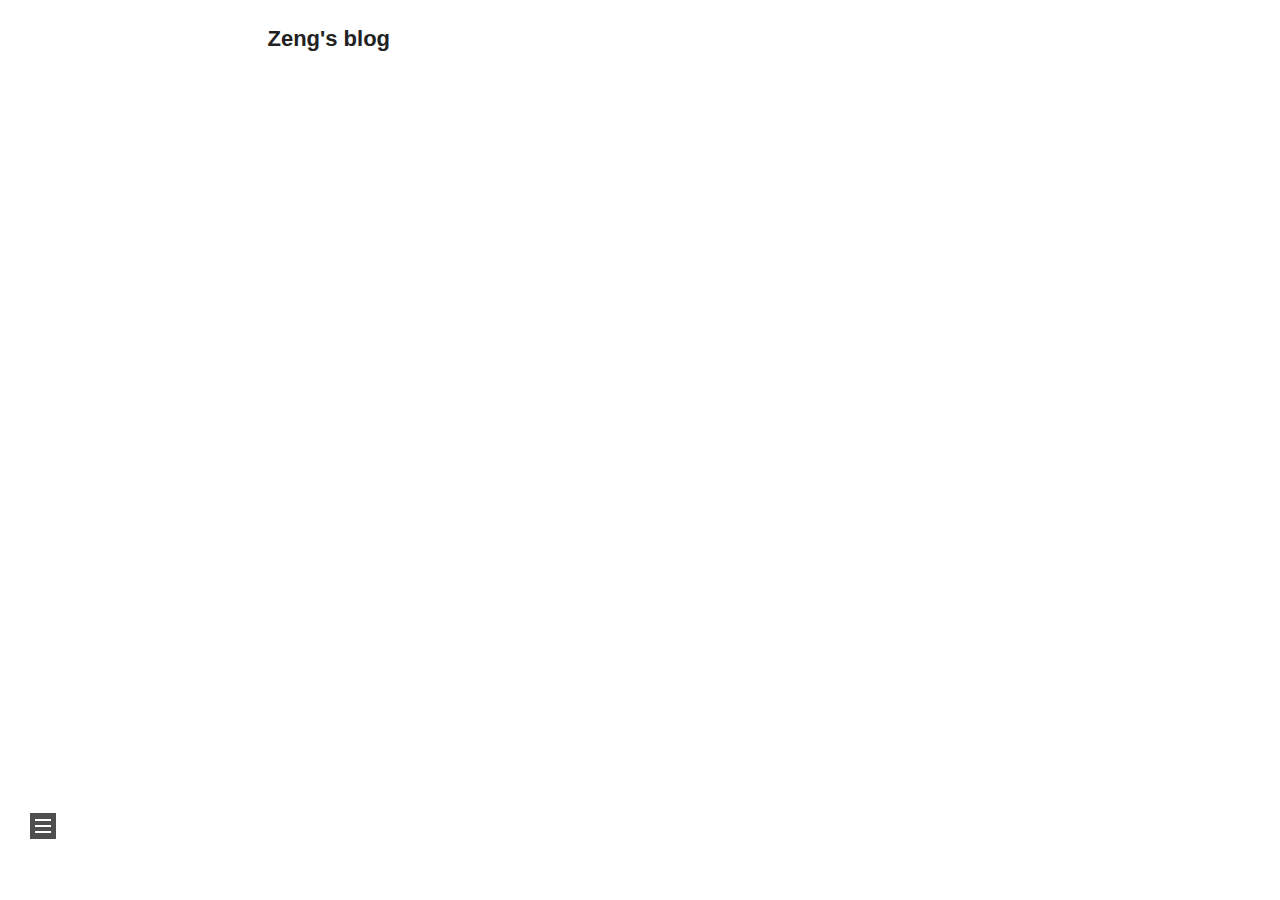
<file: archives/2025/index.html>
<!DOCTYPE html>
<html lang="en">
<head>
  <meta charset="UTF-8">
<meta name="viewport" content="width=device-width, initial-scale=1, maximum-scale=2">
<meta name="theme-color" content="#222">
<meta name="generator" content="Hexo 8.1.1">
  <link rel="apple-touch-icon" sizes="180x180" href="/images/apple-touch-icon-next.png">
  <link rel="icon" type="image/png" sizes="32x32" href="/images/favicon-32x32-next.png">
  <link rel="icon" type="image/png" sizes="16x16" href="/images/favicon-16x16-next.png">
  <link rel="mask-icon" href="/images/logo.svg" color="#222">

<link rel="stylesheet" href="/css/main.css">


<link rel="stylesheet" href="/lib/font-awesome/css/all.min.css">

<script id="hexo-configurations">
    var NexT = window.NexT || {};
    var CONFIG = {"hostname":"dphjup.github.io","root":"/","scheme":"Muse","version":"7.8.0","exturl":false,"sidebar":{"position":"left","display":"post","padding":18,"offset":12,"onmobile":false},"copycode":{"enable":false,"show_result":false,"style":null},"back2top":{"enable":true,"sidebar":false,"scrollpercent":false},"bookmark":{"enable":false,"color":"#222","save":"auto"},"fancybox":false,"mediumzoom":false,"lazyload":false,"pangu":false,"comments":{"style":"tabs","active":null,"storage":true,"lazyload":false,"nav":null},"algolia":{"hits":{"per_page":10},"labels":{"input_placeholder":"Search for Posts","hits_empty":"We didn't find any results for the search: ${query}","hits_stats":"${hits} results found in ${time} ms"}},"localsearch":{"enable":false,"trigger":"auto","top_n_per_article":1,"unescape":false,"preload":false},"motion":{"enable":true,"async":false,"transition":{"post_block":"fadeIn","post_header":"slideDownIn","post_body":"slideDownIn","coll_header":"slideLeftIn","sidebar":"slideUpIn"}}};
  </script>

  <meta name="description" content="A somehow desperate math&#x2F;statistics &amp; economics student trying to learn coding and languages">
<meta property="og:type" content="website">
<meta property="og:title" content="Zeng&#39;s blog">
<meta property="og:url" content="https://dphjup.github.io/archives/2025/index.html">
<meta property="og:site_name" content="Zeng&#39;s blog">
<meta property="og:description" content="A somehow desperate math&#x2F;statistics &amp; economics student trying to learn coding and languages">
<meta property="og:locale" content="en_US">
<meta property="article:author" content="A.Zeng">
<meta name="twitter:card" content="summary">

<link rel="canonical" href="https://dphjup.github.io/archives/2025/">


<script id="page-configurations">
  // https://hexo.io/docs/variables.html
  CONFIG.page = {
    sidebar: "",
    isHome : false,
    isPost : false,
    lang   : 'en'
  };
</script>

  <title>Archive | Zeng's blog</title>
  






  <noscript>
  <style>
  .use-motion .brand,
  .use-motion .menu-item,
  .sidebar-inner,
  .use-motion .post-block,
  .use-motion .pagination,
  .use-motion .comments,
  .use-motion .post-header,
  .use-motion .post-body,
  .use-motion .collection-header { opacity: initial; }

  .use-motion .site-title,
  .use-motion .site-subtitle {
    opacity: initial;
    top: initial;
  }

  .use-motion .logo-line-before i { left: initial; }
  .use-motion .logo-line-after i { right: initial; }
  </style>
</noscript>

</head>

<body itemscope itemtype="http://schema.org/WebPage">
  <div class="container use-motion">
    <div class="headband"></div>

    <header class="header" itemscope itemtype="http://schema.org/WPHeader">
      <div class="header-inner"><div class="site-brand-container">
  <div class="site-nav-toggle">
    <div class="toggle" aria-label="Toggle navigation bar">
      <span class="toggle-line toggle-line-first"></span>
      <span class="toggle-line toggle-line-middle"></span>
      <span class="toggle-line toggle-line-last"></span>
    </div>
  </div>

  <div class="site-meta">

    <a href="/" class="brand" rel="start">
      <span class="logo-line-before"><i></i></span>
      <h1 class="site-title">Zeng's blog</h1>
      <span class="logo-line-after"><i></i></span>
    </a>
  </div>

  <div class="site-nav-right">
    <div class="toggle popup-trigger">
    </div>
  </div>
</div>




<nav class="site-nav">
  <ul id="menu" class="main-menu menu">
        <li class="menu-item menu-item-home">

    <a href="/" rel="section"><i class="fa fa-home fa-fw"></i>Home</a>

  </li>
        <li class="menu-item menu-item-archives">

    <a href="/archives/" rel="section"><i class="fa fa-archive fa-fw"></i>Archives</a>

  </li>
  </ul>
</nav>




</div>
    </header>

    
  <div class="back-to-top">
    <i class="fa fa-arrow-up"></i>
    <span>0%</span>
  </div>


    <main class="main">
      <div class="main-inner">
        <div class="content-wrap">
          

          <div class="content archive">
            

  
  
  
  <div class="post-block">
    <div class="posts-collapse">
      <div class="collection-title">
        <span class="collection-header">Um..! 1 post. Keep on posting.</span>
      </div>

      
    <div class="collection-year">
      <span class="collection-header">2025</span>
    </div>

  <article itemscope itemtype="http://schema.org/Article">
    <header class="post-header">

      <div class="post-meta">
        <time itemprop="dateCreated"
              datetime="2025-11-15T14:15:27+08:00"
              content="2025-11-15">
          11-15
        </time>
      </div>

      <div class="post-title">
          <a class="post-title-link" href="/2025/11/15/2025-11-15-quick-welcome-to-my-blog/" itemprop="url">
            <span itemprop="name">Quick Note: Welcome to my blog</span>
          </a>
      </div>

    </header>
  </article>


    </div>
  </div>
  
  
  

  



          </div>
          

<script>
  window.addEventListener('tabs:register', () => {
    let { activeClass } = CONFIG.comments;
    if (CONFIG.comments.storage) {
      activeClass = localStorage.getItem('comments_active') || activeClass;
    }
    if (activeClass) {
      let activeTab = document.querySelector(`a[href="#comment-${activeClass}"]`);
      if (activeTab) {
        activeTab.click();
      }
    }
  });
  if (CONFIG.comments.storage) {
    window.addEventListener('tabs:click', event => {
      if (!event.target.matches('.tabs-comment .tab-content .tab-pane')) return;
      let commentClass = event.target.classList[1];
      localStorage.setItem('comments_active', commentClass);
    });
  }
</script>

        </div>
          
  
  <div class="toggle sidebar-toggle">
    <span class="toggle-line toggle-line-first"></span>
    <span class="toggle-line toggle-line-middle"></span>
    <span class="toggle-line toggle-line-last"></span>
  </div>

  <aside class="sidebar">
    <div class="sidebar-inner">

      <ul class="sidebar-nav motion-element">
        <li class="sidebar-nav-toc">
          Table of Contents
        </li>
        <li class="sidebar-nav-overview">
          Overview
        </li>
      </ul>

      <!--noindex-->
      <div class="post-toc-wrap sidebar-panel">
      </div>
      <!--/noindex-->

      <div class="site-overview-wrap sidebar-panel">
        <div class="site-author motion-element" itemprop="author" itemscope itemtype="http://schema.org/Person">
  <p class="site-author-name" itemprop="name">A.Zeng</p>
  <div class="site-description" itemprop="description">A somehow desperate math/statistics & economics student trying to learn coding and languages</div>
</div>
<div class="site-state-wrap motion-element">
  <nav class="site-state">
      <div class="site-state-item site-state-posts">
          <a href="/archives/">
        
          <span class="site-state-item-count">1</span>
          <span class="site-state-item-name">posts</span>
        </a>
      </div>
      <div class="site-state-item site-state-categories">
            <a href="/categories/">
        <span class="site-state-item-count">1</span>
        <span class="site-state-item-name">categories</span></a>
      </div>
      <div class="site-state-item site-state-tags">
            <a href="/tags/">
        <span class="site-state-item-count">1</span>
        <span class="site-state-item-name">tags</span></a>
      </div>
  </nav>
</div>



      </div>

    </div>
  </aside>
  <div id="sidebar-dimmer"></div>


      </div>
    </main>

    <footer class="footer">
      <div class="footer-inner">
        

        

<div class="copyright">
  
  &copy; 
  <span itemprop="copyrightYear">2025</span>
  <span class="with-love">
    <i class="fa fa-heart"></i>
  </span>
  <span class="author" itemprop="copyrightHolder">A.Zeng</span>
</div>
  <div class="powered-by">Powered by <a href="https://hexo.io/" class="theme-link" rel="noopener" target="_blank">Hexo</a> & <a href="https://muse.theme-next.org/" class="theme-link" rel="noopener" target="_blank">NexT.Muse</a>
  </div>

        








      </div>
    </footer>
  </div>

  
  <script src="/lib/anime.min.js"></script>
  <script src="/lib/velocity/velocity.min.js"></script>
  <script src="/lib/velocity/velocity.ui.min.js"></script>

<script src="/js/utils.js"></script>

<script src="/js/motion.js"></script>


<script src="/js/schemes/muse.js"></script>


<script src="/js/next-boot.js"></script>




  















  

  


</body>
</html>
</file>
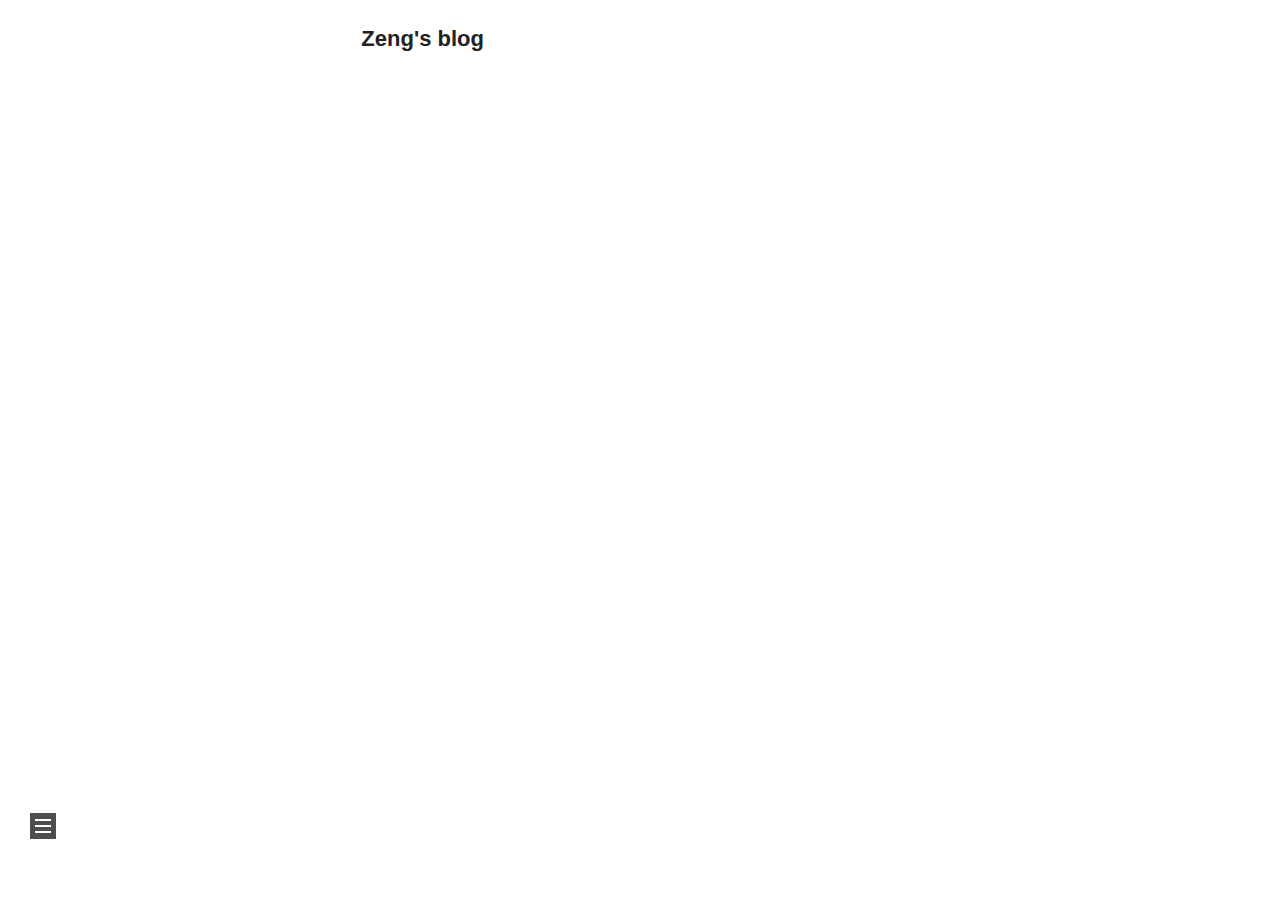
<file: categories/Quick-Notes/index.html>
<!DOCTYPE html>
<html lang="en">
<head>
  <meta charset="UTF-8">
<meta name="viewport" content="width=device-width, initial-scale=1, maximum-scale=2">
<meta name="theme-color" content="#222">
<meta name="generator" content="Hexo 8.1.1">
  <link rel="apple-touch-icon" sizes="180x180" href="/images/apple-touch-icon-next.png">
  <link rel="icon" type="image/png" sizes="32x32" href="/images/favicon-32x32-next.png">
  <link rel="icon" type="image/png" sizes="16x16" href="/images/favicon-16x16-next.png">
  <link rel="mask-icon" href="/images/logo.svg" color="#222">

<link rel="stylesheet" href="/css/main.css">


<link rel="stylesheet" href="/lib/font-awesome/css/all.min.css">

<script id="hexo-configurations">
    var NexT = window.NexT || {};
    var CONFIG = {"hostname":"dphjup.github.io","root":"/","scheme":"Pisces","version":"7.8.0","exturl":false,"sidebar":{"position":"left","display":"post","padding":18,"offset":12,"onmobile":false},"copycode":{"enable":false,"show_result":false,"style":null},"back2top":{"enable":true,"sidebar":false,"scrollpercent":false},"bookmark":{"enable":false,"color":"#222","save":"auto"},"fancybox":false,"mediumzoom":false,"lazyload":false,"pangu":false,"comments":{"style":"tabs","active":null,"storage":true,"lazyload":false,"nav":null},"algolia":{"hits":{"per_page":10},"labels":{"input_placeholder":"Search for Posts","hits_empty":"We didn't find any results for the search: ${query}","hits_stats":"${hits} results found in ${time} ms"}},"localsearch":{"enable":false,"trigger":"auto","top_n_per_article":1,"unescape":false,"preload":false},"motion":{"enable":true,"async":false,"transition":{"post_block":"fadeIn","post_header":"slideDownIn","post_body":"slideDownIn","coll_header":"slideLeftIn","sidebar":"slideUpIn"}}};
  </script>

  <meta name="description" content="A somehow desperate math&#x2F;statistics &amp; economics student trying to learn coding and languages">
<meta property="og:type" content="website">
<meta property="og:title" content="Zeng&#39;s blog">
<meta property="og:url" content="https://dphjup.github.io/categories/Quick-Notes/index.html">
<meta property="og:site_name" content="Zeng&#39;s blog">
<meta property="og:description" content="A somehow desperate math&#x2F;statistics &amp; economics student trying to learn coding and languages">
<meta property="og:locale" content="en_US">
<meta property="article:author" content="A.Zeng">
<meta name="twitter:card" content="summary">

<link rel="canonical" href="https://dphjup.github.io/categories/Quick-Notes/">


<script id="page-configurations">
  // https://hexo.io/docs/variables.html
  CONFIG.page = {
    sidebar: "",
    isHome : false,
    isPost : false,
    lang   : 'en'
  };
</script>

  <title>Category: Quick Notes | Zeng's blog</title>
  






  <noscript>
  <style>
  .use-motion .brand,
  .use-motion .menu-item,
  .sidebar-inner,
  .use-motion .post-block,
  .use-motion .pagination,
  .use-motion .comments,
  .use-motion .post-header,
  .use-motion .post-body,
  .use-motion .collection-header { opacity: initial; }

  .use-motion .site-title,
  .use-motion .site-subtitle {
    opacity: initial;
    top: initial;
  }

  .use-motion .logo-line-before i { left: initial; }
  .use-motion .logo-line-after i { right: initial; }
  </style>
</noscript>

</head>

<body itemscope itemtype="http://schema.org/WebPage">
  <div class="container use-motion">
    <div class="headband"></div>

    <header class="header" itemscope itemtype="http://schema.org/WPHeader">
      <div class="header-inner"><div class="site-brand-container">
  <div class="site-nav-toggle">
    <div class="toggle" aria-label="Toggle navigation bar">
      <span class="toggle-line toggle-line-first"></span>
      <span class="toggle-line toggle-line-middle"></span>
      <span class="toggle-line toggle-line-last"></span>
    </div>
  </div>

  <div class="site-meta">

    <a href="/" class="brand" rel="start">
      <span class="logo-line-before"><i></i></span>
      <h1 class="site-title">Zeng's blog</h1>
      <span class="logo-line-after"><i></i></span>
    </a>
  </div>

  <div class="site-nav-right">
    <div class="toggle popup-trigger">
    </div>
  </div>
</div>




<nav class="site-nav">
  <ul id="menu" class="main-menu menu">
        <li class="menu-item menu-item-home">

    <a href="/" rel="section"><i class="fa fa-home fa-fw"></i>Home</a>

  </li>
        <li class="menu-item menu-item-tags">

    <a href="/tags/" rel="section"><i class="fa fa-tags fa-fw"></i>Tags</a>

  </li>
        <li class="menu-item menu-item-categories">

    <a href="/categories/" rel="section"><i class="fa fa-th fa-fw"></i>Categories</a>

  </li>
        <li class="menu-item menu-item-archives">

    <a href="/archives/" rel="section"><i class="fa fa-archive fa-fw"></i>Archives</a>

  </li>
  </ul>
</nav>




</div>
    </header>

    
  <div class="back-to-top">
    <i class="fa fa-arrow-up"></i>
    <span>0%</span>
  </div>


    <main class="main">
      <div class="main-inner">
        <div class="content-wrap">
          

          <div class="content category">
            

  
  
  
  <div class="post-block">
    <div class="posts-collapse">
      <div class="collection-title">
        <h2 class="collection-header">Quick Notes
          <small>Category</small>
        </h2>
      </div>

      
    <div class="collection-year">
      <span class="collection-header">2025</span>
    </div>

  <article itemscope itemtype="http://schema.org/Article">
    <header class="post-header">

      <div class="post-meta">
        <time itemprop="dateCreated"
              datetime="2025-11-15T14:15:27+08:00"
              content="2025-11-15">
          11-15
        </time>
      </div>

      <div class="post-title">
          <a class="post-title-link" href="/2025/11/15/2025-11-15-quick-welcome-to-my-blog/" itemprop="url">
            <span itemprop="name">Quick Note: Welcome to my blog</span>
          </a>
      </div>

    </header>
  </article>

    </div>
  </div>
  
  
  

  



          </div>
          

<script>
  window.addEventListener('tabs:register', () => {
    let { activeClass } = CONFIG.comments;
    if (CONFIG.comments.storage) {
      activeClass = localStorage.getItem('comments_active') || activeClass;
    }
    if (activeClass) {
      let activeTab = document.querySelector(`a[href="#comment-${activeClass}"]`);
      if (activeTab) {
        activeTab.click();
      }
    }
  });
  if (CONFIG.comments.storage) {
    window.addEventListener('tabs:click', event => {
      if (!event.target.matches('.tabs-comment .tab-content .tab-pane')) return;
      let commentClass = event.target.classList[1];
      localStorage.setItem('comments_active', commentClass);
    });
  }
</script>

        </div>
          
  
  <div class="toggle sidebar-toggle">
    <span class="toggle-line toggle-line-first"></span>
    <span class="toggle-line toggle-line-middle"></span>
    <span class="toggle-line toggle-line-last"></span>
  </div>

  <aside class="sidebar">
    <div class="sidebar-inner">

      <ul class="sidebar-nav motion-element">
        <li class="sidebar-nav-toc">
          Table of Contents
        </li>
        <li class="sidebar-nav-overview">
          Overview
        </li>
      </ul>

      <!--noindex-->
      <div class="post-toc-wrap sidebar-panel">
      </div>
      <!--/noindex-->

      <div class="site-overview-wrap sidebar-panel">
        <div class="site-author motion-element" itemprop="author" itemscope itemtype="http://schema.org/Person">
  <p class="site-author-name" itemprop="name">A.Zeng</p>
  <div class="site-description" itemprop="description">A somehow desperate math/statistics & economics student trying to learn coding and languages</div>
</div>
<div class="site-state-wrap motion-element">
  <nav class="site-state">
      <div class="site-state-item site-state-posts">
          <a href="/archives/">
        
          <span class="site-state-item-count">1</span>
          <span class="site-state-item-name">posts</span>
        </a>
      </div>
      <div class="site-state-item site-state-categories">
            <a href="/categories/">
          
        <span class="site-state-item-count">1</span>
        <span class="site-state-item-name">categories</span></a>
      </div>
      <div class="site-state-item site-state-tags">
            <a href="/tags/">
          
        <span class="site-state-item-count">1</span>
        <span class="site-state-item-name">tags</span></a>
      </div>
  </nav>
</div>



      </div>

    </div>
  </aside>
  <div id="sidebar-dimmer"></div>


      </div>
    </main>

    <footer class="footer">
      <div class="footer-inner">
        

        

<div class="copyright">
  
  &copy; 
  <span itemprop="copyrightYear">2025</span>
  <span class="with-love">
    <i class="fa fa-heart"></i>
  </span>
  <span class="author" itemprop="copyrightHolder">A.Zeng</span>
</div>
  <div class="powered-by">Powered by <a href="https://hexo.io/" class="theme-link" rel="noopener" target="_blank">Hexo</a> & <a href="https://pisces.theme-next.org/" class="theme-link" rel="noopener" target="_blank">NexT.Pisces</a>
  </div>

        








      </div>
    </footer>
  </div>

  
  <script src="/lib/anime.min.js"></script>
  <script src="/lib/velocity/velocity.min.js"></script>
  <script src="/lib/velocity/velocity.ui.min.js"></script>

<script src="/js/utils.js"></script>

<script src="/js/motion.js"></script>


<script src="/js/schemes/pisces.js"></script>


<script src="/js/next-boot.js"></script>




  















  

  


</body>
</html>
</file>
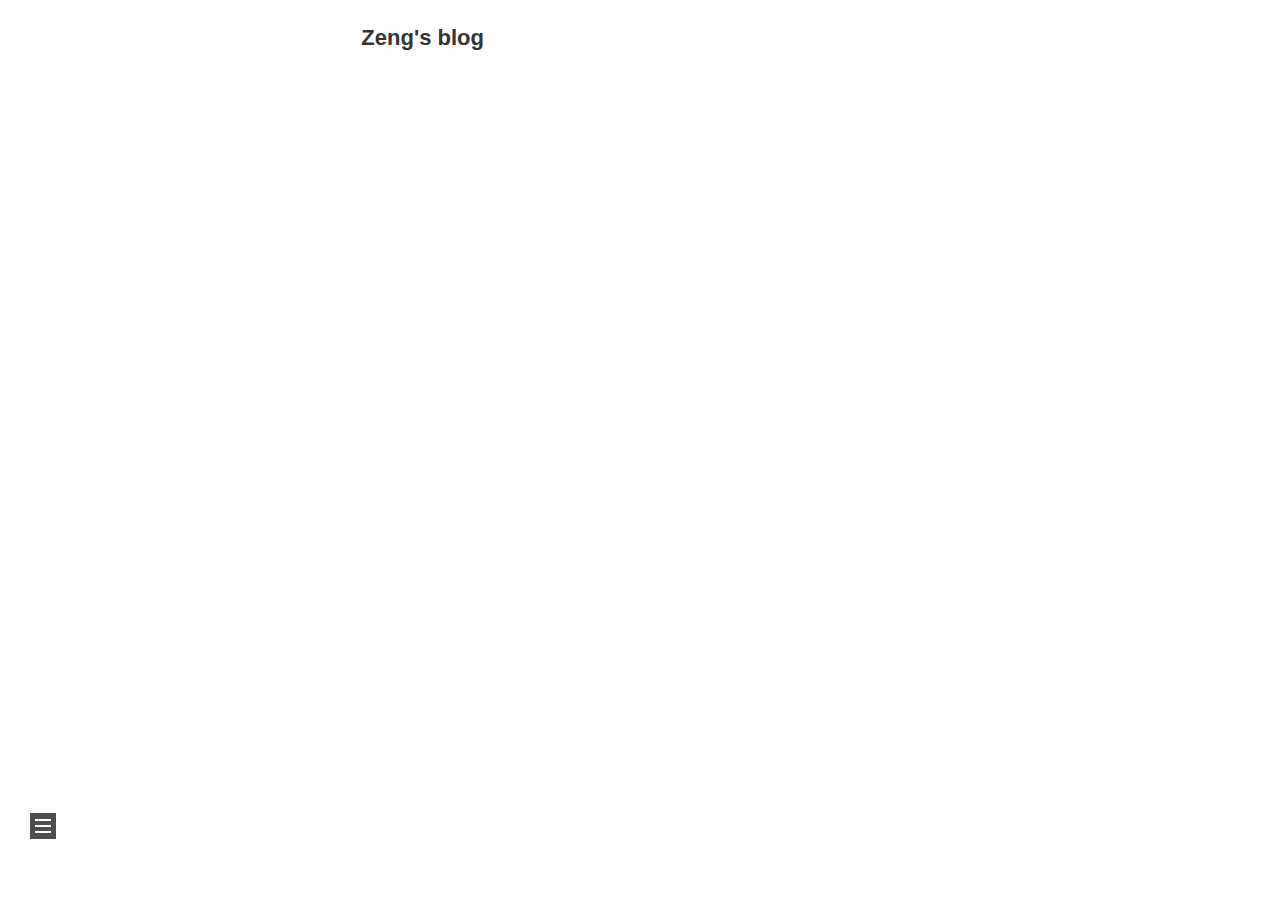
<file: tags/quick-note/index.html>
<!DOCTYPE html>
<html lang="en">
<head>
  <meta charset="UTF-8">
<meta name="viewport" content="width=device-width, initial-scale=1, maximum-scale=2">
<meta name="theme-color" content="#222">
<meta name="generator" content="Hexo 8.1.1">
  <link rel="apple-touch-icon" sizes="180x180" href="/images/apple-touch-icon-next.png">
  <link rel="icon" type="image/png" sizes="32x32" href="/images/favicon-32x32-next.png">
  <link rel="icon" type="image/png" sizes="16x16" href="/images/favicon-16x16-next.png">
  <link rel="mask-icon" href="/images/logo.svg" color="#222">

<link rel="stylesheet" href="/css/main.css">


<link rel="stylesheet" href="/lib/font-awesome/css/all.min.css">

<script id="hexo-configurations">
    var NexT = window.NexT || {};
    var CONFIG = {"hostname":"dphjup.github.io","root":"/","scheme":"Mist","version":"7.8.0","exturl":false,"sidebar":{"position":"left","display":"post","padding":18,"offset":12,"onmobile":false},"copycode":{"enable":false,"show_result":false,"style":null},"back2top":{"enable":true,"sidebar":false,"scrollpercent":false},"bookmark":{"enable":false,"color":"#222","save":"auto"},"fancybox":false,"mediumzoom":false,"lazyload":false,"pangu":false,"comments":{"style":"tabs","active":null,"storage":true,"lazyload":false,"nav":null},"algolia":{"hits":{"per_page":10},"labels":{"input_placeholder":"Search for Posts","hits_empty":"We didn't find any results for the search: ${query}","hits_stats":"${hits} results found in ${time} ms"}},"localsearch":{"enable":false,"trigger":"auto","top_n_per_article":1,"unescape":false,"preload":false},"motion":{"enable":true,"async":false,"transition":{"post_block":"fadeIn","post_header":"slideDownIn","post_body":"slideDownIn","coll_header":"slideLeftIn","sidebar":"slideUpIn"}}};
  </script>

  <meta name="description" content="A somehow desperate math&#x2F;statistics &amp; economics student trying to learn coding and languages">
<meta property="og:type" content="website">
<meta property="og:title" content="Zeng&#39;s blog">
<meta property="og:url" content="https://dphjup.github.io/tags/quick-note/index.html">
<meta property="og:site_name" content="Zeng&#39;s blog">
<meta property="og:description" content="A somehow desperate math&#x2F;statistics &amp; economics student trying to learn coding and languages">
<meta property="og:locale" content="en_US">
<meta property="article:author" content="A.Zeng">
<meta name="twitter:card" content="summary">

<link rel="canonical" href="https://dphjup.github.io/tags/quick-note/">


<script id="page-configurations">
  // https://hexo.io/docs/variables.html
  CONFIG.page = {
    sidebar: "",
    isHome : false,
    isPost : false,
    lang   : 'en'
  };
</script>

  <title>Tag: quick-note | Zeng's blog</title>
  






  <noscript>
  <style>
  .use-motion .brand,
  .use-motion .menu-item,
  .sidebar-inner,
  .use-motion .post-block,
  .use-motion .pagination,
  .use-motion .comments,
  .use-motion .post-header,
  .use-motion .post-body,
  .use-motion .collection-header { opacity: initial; }

  .use-motion .site-title,
  .use-motion .site-subtitle {
    opacity: initial;
    top: initial;
  }

  .use-motion .logo-line-before i { left: initial; }
  .use-motion .logo-line-after i { right: initial; }
  </style>
</noscript>

</head>

<body itemscope itemtype="http://schema.org/WebPage">
  <div class="container use-motion">
    <div class="headband"></div>

    <header class="header" itemscope itemtype="http://schema.org/WPHeader">
      <div class="header-inner"><div class="site-brand-container">
  <div class="site-nav-toggle">
    <div class="toggle" aria-label="Toggle navigation bar">
      <span class="toggle-line toggle-line-first"></span>
      <span class="toggle-line toggle-line-middle"></span>
      <span class="toggle-line toggle-line-last"></span>
    </div>
  </div>

  <div class="site-meta">

    <a href="/" class="brand" rel="start">
      <span class="logo-line-before"><i></i></span>
      <h1 class="site-title">Zeng's blog</h1>
      <span class="logo-line-after"><i></i></span>
    </a>
  </div>

  <div class="site-nav-right">
    <div class="toggle popup-trigger">
    </div>
  </div>
</div>




<nav class="site-nav">
  <ul id="menu" class="main-menu menu">
        <li class="menu-item menu-item-home">

    <a href="/" rel="section"><i class="fa fa-home fa-fw"></i>Home</a>

  </li>
        <li class="menu-item menu-item-tags">

    <a href="/tags/" rel="section"><i class="fa fa-tags fa-fw"></i>Tags</a>

  </li>
        <li class="menu-item menu-item-categories">

    <a href="/categories/" rel="section"><i class="fa fa-th fa-fw"></i>Categories</a>

  </li>
        <li class="menu-item menu-item-archives">

    <a href="/archives/" rel="section"><i class="fa fa-archive fa-fw"></i>Archives</a>

  </li>
  </ul>
</nav>




</div>
    </header>

    
  <div class="back-to-top">
    <i class="fa fa-arrow-up"></i>
    <span>0%</span>
  </div>


    <main class="main">
      <div class="main-inner">
        <div class="content-wrap">
          

          <div class="content tag">
            

  
  
  
  <div class="post-block">
    <div class="posts-collapse">
      <div class="collection-title">
        <h2 class="collection-header">quick-note
          <small>Tag</small>
        </h2>
      </div>

      
    <div class="collection-year">
      <span class="collection-header">2025</span>
    </div>

  <article itemscope itemtype="http://schema.org/Article">
    <header class="post-header">

      <div class="post-meta">
        <time itemprop="dateCreated"
              datetime="2025-11-15T14:15:27+08:00"
              content="2025-11-15">
          11-15
        </time>
      </div>

      <div class="post-title">
          <a class="post-title-link" href="/2025/11/15/2025-11-15-quick-welcome-to-my-blog/" itemprop="url">
            <span itemprop="name">Quick Note: Welcome to my blog</span>
          </a>
      </div>

    </header>
  </article>

    </div>
  </div>
  
  
  

  



          </div>
          

<script>
  window.addEventListener('tabs:register', () => {
    let { activeClass } = CONFIG.comments;
    if (CONFIG.comments.storage) {
      activeClass = localStorage.getItem('comments_active') || activeClass;
    }
    if (activeClass) {
      let activeTab = document.querySelector(`a[href="#comment-${activeClass}"]`);
      if (activeTab) {
        activeTab.click();
      }
    }
  });
  if (CONFIG.comments.storage) {
    window.addEventListener('tabs:click', event => {
      if (!event.target.matches('.tabs-comment .tab-content .tab-pane')) return;
      let commentClass = event.target.classList[1];
      localStorage.setItem('comments_active', commentClass);
    });
  }
</script>

        </div>
          
  
  <div class="toggle sidebar-toggle">
    <span class="toggle-line toggle-line-first"></span>
    <span class="toggle-line toggle-line-middle"></span>
    <span class="toggle-line toggle-line-last"></span>
  </div>

  <aside class="sidebar">
    <div class="sidebar-inner">

      <ul class="sidebar-nav motion-element">
        <li class="sidebar-nav-toc">
          Table of Contents
        </li>
        <li class="sidebar-nav-overview">
          Overview
        </li>
      </ul>

      <!--noindex-->
      <div class="post-toc-wrap sidebar-panel">
      </div>
      <!--/noindex-->

      <div class="site-overview-wrap sidebar-panel">
        <div class="site-author motion-element" itemprop="author" itemscope itemtype="http://schema.org/Person">
  <p class="site-author-name" itemprop="name">A.Zeng</p>
  <div class="site-description" itemprop="description">A somehow desperate math/statistics & economics student trying to learn coding and languages</div>
</div>
<div class="site-state-wrap motion-element">
  <nav class="site-state">
      <div class="site-state-item site-state-posts">
          <a href="/archives/">
        
          <span class="site-state-item-count">1</span>
          <span class="site-state-item-name">posts</span>
        </a>
      </div>
      <div class="site-state-item site-state-categories">
            <a href="/categories/">
          
        <span class="site-state-item-count">1</span>
        <span class="site-state-item-name">categories</span></a>
      </div>
      <div class="site-state-item site-state-tags">
            <a href="/tags/">
          
        <span class="site-state-item-count">1</span>
        <span class="site-state-item-name">tags</span></a>
      </div>
  </nav>
</div>



      </div>

    </div>
  </aside>
  <div id="sidebar-dimmer"></div>


      </div>
    </main>

    <footer class="footer">
      <div class="footer-inner">
        

        

<div class="copyright">
  
  &copy; 
  <span itemprop="copyrightYear">2025</span>
  <span class="with-love">
    <i class="fa fa-heart"></i>
  </span>
  <span class="author" itemprop="copyrightHolder">A.Zeng</span>
</div>
  <div class="powered-by">Powered by <a href="https://hexo.io/" class="theme-link" rel="noopener" target="_blank">Hexo</a> & <a href="https://mist.theme-next.org/" class="theme-link" rel="noopener" target="_blank">NexT.Mist</a>
  </div>

        








      </div>
    </footer>
  </div>

  
  <script src="/lib/anime.min.js"></script>
  <script src="/lib/velocity/velocity.min.js"></script>
  <script src="/lib/velocity/velocity.ui.min.js"></script>

<script src="/js/utils.js"></script>

<script src="/js/motion.js"></script>


<script src="/js/schemes/muse.js"></script>


<script src="/js/next-boot.js"></script>




  















  

  


</body>
</html>
</file>
<file: css/main.css>
:root {
  --body-bg-color: #fff;
  --content-bg-color: #f5f5f5;
  --card-bg-color: #f5f5f5;
  --text-color: #555;
  --blockquote-color: #666;
  --link-color: #555;
  --link-hover-color: #222;
  --brand-color: #222;
  --brand-hover-color: #222;
  --table-row-odd-bg-color: #f9f9f9;
  --table-row-hover-bg-color: #f5f5f5;
  --menu-item-bg-color: #ddd;
  --theme-color: #222;
  --btn-default-bg: transparent;
  --btn-default-color: var(--link-color);
  --btn-default-border-color: var(--link-color);
  --btn-default-hover-bg: transparent;
  --btn-default-hover-color: var(--link-hover-color);
  --btn-default-hover-border-color: var(--link-hover-color);
  --highlight-background: #f3f3f3;
  --highlight-foreground: #444;
  --highlight-gutter-background: #e1e1e1;
  --highlight-gutter-foreground: #555;
  color-scheme: light;
}
html {
  line-height: 1.15; /* 1 */
  -webkit-text-size-adjust: 100%; /* 2 */
}
body {
  margin: 0;
}
main {
  display: block;
}
h1 {
  font-size: 2em;
  margin: 0.67em 0;
}
hr {
  box-sizing: content-box; /* 1 */
  height: 0; /* 1 */
  overflow: visible; /* 2 */
}
pre {
  font-family: monospace, monospace; /* 1 */
  font-size: 1em; /* 2 */
}
a {
  background: transparent;
}
abbr[title] {
  border-bottom: none; /* 1 */
  text-decoration: underline; /* 2 */
  text-decoration: underline dotted; /* 2 */
}
b,
strong {
  font-weight: bolder;
}
code,
kbd,
samp {
  font-family: monospace, monospace; /* 1 */
  font-size: 1em; /* 2 */
}
small {
  font-size: 80%;
}
sub,
sup {
  font-size: 75%;
  line-height: 0;
  position: relative;
  vertical-align: baseline;
}
sub {
  bottom: -0.25em;
}
sup {
  top: -0.5em;
}
img {
  border-style: none;
}
button,
input,
optgroup,
select,
textarea {
  font-family: inherit; /* 1 */
  font-size: 100%; /* 1 */
  line-height: 1.15; /* 1 */
  margin: 0; /* 2 */
}
button,
input {
/* 1 */
  overflow: visible;
}
button,
select {
/* 1 */
  text-transform: none;
}
button,
[type='button'],
[type='reset'],
[type='submit'] {
  -webkit-appearance: button;
}
button::-moz-focus-inner,
[type='button']::-moz-focus-inner,
[type='reset']::-moz-focus-inner,
[type='submit']::-moz-focus-inner {
  border-style: none;
  padding: 0;
}
button:-moz-focusring,
[type='button']:-moz-focusring,
[type='reset']:-moz-focusring,
[type='submit']:-moz-focusring {
  outline: 1px dotted ButtonText;
}
fieldset {
  padding: 0.35em 0.75em 0.625em;
}
legend {
  box-sizing: border-box; /* 1 */
  color: inherit; /* 2 */
  display: table; /* 1 */
  max-width: 100%; /* 1 */
  padding: 0; /* 3 */
  white-space: normal; /* 1 */
}
progress {
  vertical-align: baseline;
}
textarea {
  overflow: auto;
}
[type='checkbox'],
[type='radio'] {
  box-sizing: border-box; /* 1 */
  padding: 0; /* 2 */
}
[type='number']::-webkit-inner-spin-button,
[type='number']::-webkit-outer-spin-button {
  height: auto;
}
[type='search'] {
  outline-offset: -2px; /* 2 */
  -webkit-appearance: textfield; /* 1 */
}
[type='search']::-webkit-search-decoration {
  -webkit-appearance: none;
}
::-webkit-file-upload-button {
  font: inherit; /* 2 */
  -webkit-appearance: button; /* 1 */
}
details {
  display: block;
}
summary {
  display: list-item;
}
template {
  display: none;
}
[hidden] {
  display: none;
}
::selection {
  background: #262a30;
  color: #eee;
}
html,
body {
  height: 100%;
}
body {
  background: var(--body-bg-color);
  box-sizing: border-box;
  color: var(--text-color);
  font-family: Lato, 'PingFang SC', 'Microsoft YaHei', sans-serif;
  font-size: 1em;
  line-height: 2;
  min-height: 100%;
  position: relative;
  transition: padding 0.2s ease-in-out;
}
h1,
h2,
h3,
h4,
h5,
h6 {
  font-family: Lato, 'PingFang SC', 'Microsoft YaHei', sans-serif;
  font-weight: bold;
  line-height: 1.5;
  margin: 30px 0 15px;
}
h1 {
  font-size: 1.5em;
}
h2 {
  font-size: 1.375em;
}
h3 {
  font-size: 1.25em;
}
h4 {
  font-size: 1.125em;
}
h5 {
  font-size: 1em;
}
h6 {
  font-size: 0.875em;
}
p {
  margin: 0 0 20px;
}
a {
  border-bottom: 1px solid #ccc;
  color: var(--link-color);
  cursor: pointer;
  outline: 0;
  text-decoration: none;
  overflow-wrap: break-word;
}
a:hover {
  border-bottom-color: var(--link-hover-color);
  color: var(--link-hover-color);
}
iframe,
img,
video,
embed {
  display: block;
  margin-left: auto;
  margin-right: auto;
  max-width: 100%;
}
hr {
  background-image: repeating-linear-gradient(-45deg, #ddd, #ddd 4px, transparent 4px, transparent 8px);
  border: 0;
  height: 3px;
  margin: 40px 0;
}
blockquote {
  border-left: 4px solid #ddd;
  color: var(--blockquote-color);
  margin: 0;
  padding: 0 15px;
}
blockquote cite::before {
  content: '-';
  padding: 0 5px;
}
dt {
  font-weight: bold;
}
dd {
  margin: 0;
  padding: 0;
}
.table-container {
  overflow: auto;
}
table {
  border-collapse: collapse;
  border-spacing: 0;
  font-size: 0.875em;
  margin: 0 0 20px;
  width: 100%;
}
tbody tr:nth-of-type(odd) {
  background: var(--table-row-odd-bg-color);
}
tbody tr:hover {
  background: var(--table-row-hover-bg-color);
}
caption,
th,
td {
  padding: 8px;
}
th,
td {
  border: 1px solid #ddd;
  border-bottom: 3px solid #ddd;
}
th {
  font-weight: 700;
  padding-bottom: 10px;
}
td {
  border-bottom-width: 1px;
}
.btn {
  background: var(--btn-default-bg);
  border: 2px solid var(--btn-default-border-color);
  border-radius: 0;
  color: var(--btn-default-color);
  display: inline-block;
  font-size: 0.875em;
  line-height: 2;
  padding: 0 20px;
  transition: background-color 0.2s ease-in-out;
}
.btn:hover {
  background: var(--btn-default-hover-bg);
  border-color: var(--btn-default-hover-border-color);
  color: var(--btn-default-hover-color);
}
.btn + .btn {
  margin: 0 0 8px 8px;
}
.btn .fa-fw {
  text-align: left;
  width: 1.285714285714286em;
}
.toggle {
  line-height: 0;
}
.toggle .toggle-line {
  background: #fff;
  display: block;
  height: 2px;
  left: 0;
  position: relative;
  top: 0;
  transition: all 0.4s;
  width: 100%;
}
.toggle .toggle-line:first-child {
  margin-top: 1px;
}
.toggle .toggle-line:not(:first-child) {
  margin-top: 4px;
}
.toggle.toggle-arrow :first-child {
  left: 50%;
  top: 2px;
  transform: rotate(45deg);
  width: 50%;
}
.toggle.toggle-arrow :last-child {
  left: 50%;
  top: -2px;
  transform: rotate(-45deg);
  width: 50%;
}
.toggle.toggle-close :nth-child(2) {
  opacity: 0;
}
.toggle.toggle-close :first-child {
  top: 6px;
  transform: rotate(45deg);
}
.toggle.toggle-close :last-child {
  top: -6px;
  transform: rotate(-45deg);
}
pre code.hljs {
  display: block;
  overflow-x: auto;
  padding: 1em
}
code.hljs {
  padding: 3px 5px
}
/*!
  Theme: Default
  Description: Original highlight.js style
  Author: (c) Ivan Sagalaev <maniac@softwaremaniacs.org>
  Maintainer: @highlightjs/core-team
  Website: https://highlightjs.org/
  License: see project LICENSE
  Touched: 2021
*/
/*
This is left on purpose making default.css the single file that can be lifted
as-is from the repository directly without the need for a build step

Typically this "required" baseline CSS is added by `makestuff.js` during build.
*/
pre code.hljs {
  display: block;
  overflow-x: auto;
  padding: 1em
}
code.hljs {
  padding: 3px 5px
}
/* end baseline CSS */
.hljs {
  background: #F3F3F3;
  color: #444
}
/* Base color: saturation 0; */
.hljs-subst {
  /* default */
  
}
/* purposely ignored */
.hljs-formula,
.hljs-attr,
.hljs-property,
.hljs-params {
  
}
.hljs-comment {
  color: #697070
}
.hljs-tag,
.hljs-punctuation {
  color: #444a
}
.hljs-tag .hljs-name,
.hljs-tag .hljs-attr {
  color: #444
}
.hljs-keyword,
.hljs-attribute,
.hljs-selector-tag,
.hljs-meta .hljs-keyword,
.hljs-doctag,
.hljs-name {
  font-weight: bold
}
/* User color: hue: 0 */
.hljs-type,
.hljs-string,
.hljs-number,
.hljs-selector-id,
.hljs-selector-class,
.hljs-quote,
.hljs-template-tag,
.hljs-deletion {
  color: #880000
}
.hljs-title,
.hljs-section {
  color: #880000;
  font-weight: bold
}
.hljs-regexp,
.hljs-symbol,
.hljs-variable,
.hljs-template-variable,
.hljs-link,
.hljs-selector-attr,
.hljs-operator,
.hljs-selector-pseudo {
  color: #ab5656
}
/* Language color: hue: 90; */
.hljs-literal {
  color: #695
}
.hljs-built_in,
.hljs-bullet,
.hljs-code,
.hljs-addition {
  color: #397300
}
/* Meta color: hue: 200 */
.hljs-meta {
  color: #1f7199
}
.hljs-meta .hljs-string {
  color: #38a
}
/* Misc effects */
.hljs-emphasis {
  font-style: italic
}
.hljs-strong {
  font-weight: bold
}
code,
kbd,
figure.highlight,
pre {
  background: var(--highlight-background);
  color: var(--highlight-foreground);
}
figure.highlight,
pre {
  line-height: 1.6;
  margin: 0 auto 20px;
}
figure.highlight figcaption,
pre .caption,
pre figcaption {
  background: var(--highlight-gutter-background);
  color: var(--highlight-foreground);
  display: flow-root;
  font-size: 0.875em;
  line-height: 1.2;
  padding: 0.5em;
}
figure.highlight figcaption a,
pre .caption a,
pre figcaption a {
  color: var(--highlight-foreground);
  float: right;
}
figure.highlight figcaption a:hover,
pre .caption a:hover,
pre figcaption a:hover {
  border-bottom-color: var(--highlight-foreground);
}
pre,
code {
  font-family: consolas, Menlo, monospace, 'PingFang SC', 'Microsoft YaHei';
}
code {
  border-radius: 3px;
  font-size: 0.875em;
  padding: 2px 4px;
  overflow-wrap: break-word;
}
kbd {
  border: 2px solid #ccc;
  border-radius: 0.2em;
  box-shadow: 0.1em 0.1em 0.2em rgba(0,0,0,0.1);
  font-family: inherit;
  padding: 0.1em 0.3em;
  white-space: nowrap;
}
figure.highlight {
  overflow: auto;
  position: relative;
}
figure.highlight pre {
  border: 0;
  margin: 0;
  padding: 10px 0;
}
figure.highlight table {
  border: 0;
  margin: 0;
  width: auto;
}
figure.highlight td {
  border: 0;
  padding: 0;
}
figure.highlight .gutter {
  -moz-user-select: none;
  -ms-user-select: none;
  -webkit-user-select: none;
  user-select: none;
}
figure.highlight .gutter pre {
  background: var(--highlight-gutter-background);
  color: var(--highlight-gutter-foreground);
  padding-left: 10px;
  padding-right: 10px;
  text-align: right;
}
figure.highlight .code pre {
  padding-left: 10px;
  width: 100%;
}
figure.highlight .marked {
  background: rgba(0,0,0,0.3);
}
pre .caption,
pre figcaption {
  margin-bottom: 10px;
}
.gist table {
  width: auto;
}
.gist table td {
  border: 0;
}
pre {
  overflow: auto;
  padding: 10px;
}
pre code {
  background: none;
  padding: 0;
  text-shadow: none;
}
.blockquote-center {
  border-left: 0;
  margin: 40px 0;
  padding: 0;
  position: relative;
  text-align: center;
}
.blockquote-center::before,
.blockquote-center::after {
  left: 0;
  line-height: 1;
  opacity: 0.6;
  position: absolute;
  width: 100%;
}
.blockquote-center::before {
  border-top: 1px solid #ccc;
  text-align: left;
  top: -20px;
  content: '\f10d';
  font-family: 'Font Awesome 6 Free';
  font-weight: 900;
}
.blockquote-center::after {
  border-bottom: 1px solid #ccc;
  bottom: -20px;
  text-align: right;
  content: '\f10e';
  font-family: 'Font Awesome 6 Free';
  font-weight: 900;
}
.blockquote-center p,
.blockquote-center div {
  text-align: center;
}
.group-picture {
  margin-bottom: 20px;
}
.group-picture .group-picture-row {
  display: flex;
  gap: 3px;
  margin-bottom: 3px;
}
.group-picture .group-picture-column {
  flex: 1;
}
.group-picture .group-picture-column img {
  height: 100%;
  margin: 0;
  object-fit: cover;
  width: 100%;
}
.post-body .label {
  color: #555;
  padding: 0 2px;
}
.post-body .label.default {
  background: #f0f0f0;
}
.post-body .label.primary {
  background: #efe6f7;
}
.post-body .label.info {
  background: #e5f2f8;
}
.post-body .label.success {
  background: #e7f4e9;
}
.post-body .label.warning {
  background: #fcf6e1;
}
.post-body .label.danger {
  background: #fae8eb;
}
.post-body .link-grid {
  display: grid;
  grid-gap: 1.5rem;
  gap: 1.5rem;
  grid-template-columns: 1fr 1fr;
  margin-bottom: 20px;
  padding: 1rem;
}
@media (max-width: 767px) {
  .post-body .link-grid {
    grid-template-columns: 1fr;
  }
}
.post-body .link-grid .link-grid-container {
  border: solid #ddd;
  box-shadow: 1rem 1rem 0.5rem rgba(0,0,0,0.5);
  min-height: 5rem;
  min-width: 0;
  padding: 0.5rem;
  position: relative;
  transition: background 0.3s;
}
.post-body .link-grid .link-grid-container:hover {
  animation: next-shake 0.5s;
  background: var(--card-bg-color);
}
.post-body .link-grid .link-grid-container:active {
  box-shadow: 0.5rem 0.5rem 0.25rem rgba(0,0,0,0.5);
  transform: translate(0.2rem, 0.2rem);
}
.post-body .link-grid .link-grid-container .link-grid-image {
  border: 1px solid #ddd;
  border-radius: 50%;
  box-sizing: border-box;
  height: 5rem;
  padding: 3px;
  position: absolute;
  width: 5rem;
}
.post-body .link-grid .link-grid-container p {
  margin: 0 1rem 0 6rem;
}
.post-body .link-grid .link-grid-container p:first-of-type {
  font-size: 1.2em;
}
.post-body .link-grid .link-grid-container p:last-of-type {
  font-size: 0.8em;
  line-height: 1.3rem;
  opacity: 0.7;
}
.post-body .link-grid .link-grid-container a {
  border: 0;
  height: 100%;
  left: 0;
  position: absolute;
  top: 0;
  width: 100%;
}
@keyframes next-shake {
  0% {
    transform: translate(1pt, 1pt) rotate(0deg);
  }
  10% {
    transform: translate(-1pt, -2pt) rotate(-1deg);
  }
  20% {
    transform: translate(-3pt, 0pt) rotate(1deg);
  }
  30% {
    transform: translate(3pt, 2pt) rotate(0deg);
  }
  40% {
    transform: translate(1pt, -1pt) rotate(1deg);
  }
  50% {
    transform: translate(-1pt, 2pt) rotate(-1deg);
  }
  60% {
    transform: translate(-3pt, 1pt) rotate(0deg);
  }
  70% {
    transform: translate(3pt, 1pt) rotate(-1deg);
  }
  80% {
    transform: translate(-1pt, -1pt) rotate(1deg);
  }
  90% {
    transform: translate(1pt, 2pt) rotate(0deg);
  }
  100% {
    transform: translate(1pt, -2pt) rotate(-1deg);
  }
}
.post-body .note {
  border-radius: 3px;
  margin-bottom: 20px;
  padding: 1em;
  position: relative;
  border: 1px solid #eee;
  border-left-width: 5px;
}
.post-body .note summary {
  cursor: pointer;
  outline: 0;
}
.post-body .note summary p {
  display: inline;
}
.post-body .note h2,
.post-body .note h3,
.post-body .note h4,
.post-body .note h5,
.post-body .note h6 {
  border-bottom: initial;
  margin: 0;
  padding-top: 0;
}
.post-body .note :first-child {
  margin-top: 0;
}
.post-body .note :last-child {
  margin-bottom: 0;
}
.post-body .note.default {
  border-left-color: #777;
}
.post-body .note.default h2,
.post-body .note.default h3,
.post-body .note.default h4,
.post-body .note.default h5,
.post-body .note.default h6 {
  color: #777;
}
.post-body .note.primary {
  border-left-color: #6f42c1;
}
.post-body .note.primary h2,
.post-body .note.primary h3,
.post-body .note.primary h4,
.post-body .note.primary h5,
.post-body .note.primary h6 {
  color: #6f42c1;
}
.post-body .note.info {
  border-left-color: #428bca;
}
.post-body .note.info h2,
.post-body .note.info h3,
.post-body .note.info h4,
.post-body .note.info h5,
.post-body .note.info h6 {
  color: #428bca;
}
.post-body .note.success {
  border-left-color: #5cb85c;
}
.post-body .note.success h2,
.post-body .note.success h3,
.post-body .note.success h4,
.post-body .note.success h5,
.post-body .note.success h6 {
  color: #5cb85c;
}
.post-body .note.warning {
  border-left-color: #f0ad4e;
}
.post-body .note.warning h2,
.post-body .note.warning h3,
.post-body .note.warning h4,
.post-body .note.warning h5,
.post-body .note.warning h6 {
  color: #f0ad4e;
}
.post-body .note.danger {
  border-left-color: #d9534f;
}
.post-body .note.danger h2,
.post-body .note.danger h3,
.post-body .note.danger h4,
.post-body .note.danger h5,
.post-body .note.danger h6 {
  color: #d9534f;
}
.post-body .tabs {
  margin-bottom: 20px;
}
.post-body .tabs,
.tabs-comment {
  padding-top: 10px;
}
.post-body .tabs ul.nav-tabs,
.tabs-comment ul.nav-tabs {
  background: var(--body-bg-color);
  display: flex;
  display: flex;
  flex-wrap: wrap;
  justify-content: center;
  margin: 0;
  padding: 0;
  position: -webkit-sticky;
  position: sticky;
  top: 0;
  z-index: 5;
}
@media (max-width: 413px) {
  .post-body .tabs ul.nav-tabs,
  .tabs-comment ul.nav-tabs {
    display: block;
    margin-bottom: 5px;
  }
}
.post-body .tabs ul.nav-tabs li.tab,
.tabs-comment ul.nav-tabs li.tab {
  border-bottom: 1px solid #ddd;
  border-left: 1px solid transparent;
  border-right: 1px solid transparent;
  border-radius: 0 0 0 0;
  border-top: 3px solid transparent;
  flex-grow: 1;
  list-style-type: none;
}
@media (max-width: 413px) {
  .post-body .tabs ul.nav-tabs li.tab,
  .tabs-comment ul.nav-tabs li.tab {
    border-bottom: 1px solid transparent;
    border-left: 3px solid transparent;
    border-right: 1px solid transparent;
    border-top: 1px solid transparent;
  }
}
@media (max-width: 413px) {
  .post-body .tabs ul.nav-tabs li.tab,
  .tabs-comment ul.nav-tabs li.tab {
    border-radius: 0;
  }
}
.post-body .tabs ul.nav-tabs li.tab a,
.tabs-comment ul.nav-tabs li.tab a {
  border-bottom: initial;
  display: block;
  line-height: 1.8;
  padding: 0.25em 0.75em;
  text-align: center;
  transition: all 0.2s ease-out;
}
.post-body .tabs ul.nav-tabs li.tab a i[class^='fa'],
.tabs-comment ul.nav-tabs li.tab a i[class^='fa'] {
  width: 1.285714285714286em;
}
.post-body .tabs ul.nav-tabs li.tab.active,
.tabs-comment ul.nav-tabs li.tab.active {
  border-bottom-color: transparent;
  border-left-color: #ddd;
  border-right-color: #ddd;
  border-top-color: #fc6423;
}
@media (max-width: 413px) {
  .post-body .tabs ul.nav-tabs li.tab.active,
  .tabs-comment ul.nav-tabs li.tab.active {
    border-bottom-color: #ddd;
    border-left-color: #fc6423;
    border-right-color: #ddd;
    border-top-color: #ddd;
  }
}
.post-body .tabs ul.nav-tabs li.tab.active a,
.tabs-comment ul.nav-tabs li.tab.active a {
  cursor: default;
}
.post-body .tabs .tab-content,
.tabs-comment .tab-content {
  border: 1px solid #ddd;
  border-radius: 0 0 0 0;
  border-top-color: transparent;
}
@media (max-width: 413px) {
  .post-body .tabs .tab-content,
  .tabs-comment .tab-content {
    border-radius: 0;
    border-top-color: #ddd;
  }
}
.post-body .tabs .tab-content .tab-pane,
.tabs-comment .tab-content .tab-pane {
  padding: 20px 20px 0;
}
.post-body .tabs .tab-content .tab-pane:not(.active),
.tabs-comment .tab-content .tab-pane:not(.active) {
  display: none;
}
.pagination .prev,
.pagination .next,
.pagination .page-number,
.pagination .space {
  display: inline-block;
  margin: -1px 10px 0;
  padding: 0 10px;
}
@media (max-width: 767px) {
  .pagination .prev,
  .pagination .next,
  .pagination .page-number,
  .pagination .space {
    margin: 0 5px;
  }
}
.pagination .page-number.current {
  background: #ccc;
  border-color: #ccc;
  color: var(--content-bg-color);
}
.pagination {
  border-top: 1px solid #eee;
  margin: 120px 0 0;
  text-align: left;
}
.pagination .prev,
.pagination .next,
.pagination .page-number {
  border-bottom: 0;
  border-top: 1px solid #eee;
  transition: border-color 0.2s ease-in-out;
}
.pagination .prev:hover,
.pagination .next:hover,
.pagination .page-number:hover {
  border-top-color: var(--link-hover-color);
}
@media (max-width: 767px) {
  .pagination {
    border-top: 0;
  }
  .pagination .prev,
  .pagination .next,
  .pagination .page-number {
    border-bottom: 1px solid #eee;
    border-top: 0;
  }
  .pagination .prev:hover,
  .pagination .next:hover,
  .pagination .page-number:hover {
    border-bottom-color: var(--link-hover-color);
  }
}
.pagination .space {
  margin: 0;
  padding: 0;
}
.comments {
  margin-top: 60px;
  overflow: hidden;
}
.comment-button-group {
  display: flex;
  display: flex;
  flex-wrap: wrap;
  justify-content: center;
  justify-content: center;
  margin: 1em 0;
}
.comment-button-group .comment-button {
  margin: 0.1em 0.2em;
}
.comment-button-group .comment-button.active {
  background: var(--btn-default-hover-bg);
  border-color: var(--btn-default-hover-border-color);
  color: var(--btn-default-hover-color);
}
.comment-position {
  display: none;
}
.comment-position.active {
  display: block;
}
.tabs-comment {
  margin-top: 4em;
  padding-top: 0;
}
.tabs-comment .comments {
  margin-top: 0;
  padding-top: 0;
}
.headband {
  background: var(--theme-color);
  height: 3px;
}
@media (max-width: 991px) {
  .headband {
    display: none;
  }
}
.site-brand-container {
  display: flex;
  flex-shrink: 0;
  padding: 0 10px;
}
.use-motion .column,
.use-motion .site-brand-container .toggle {
  opacity: 0;
}
.site-meta {
  flex-grow: 1;
  text-align: center;
}
@media (max-width: 767px) {
  .site-meta {
    text-align: center;
  }
}
.custom-logo-image {
  margin-top: 20px;
}
@media (max-width: 991px) {
  .custom-logo-image {
    display: none;
  }
}
.brand {
  border-bottom: 0;
  color: var(--brand-color);
  display: inline-block;
  padding: 2px 1px;
}
.brand:hover {
  color: var(--brand-hover-color);
}
.site-title {
  font-family: Lato, 'PingFang SC', 'Microsoft YaHei', sans-serif;
  font-size: 1.375em;
  font-weight: normal;
  line-height: 1.5;
  margin: 0;
}
.site-subtitle {
  color: #999;
  font-size: 0.8125em;
  margin: 10px 0;
}
.use-motion .site-title,
.use-motion .site-subtitle,
.use-motion .custom-logo-image {
  opacity: 0;
  position: relative;
  top: -10px;
}
.site-nav-toggle,
.site-nav-right {
  display: none;
}
@media (max-width: 767px) {
  .site-nav-toggle,
  .site-nav-right {
    display: flex;
    flex-direction: column;
    justify-content: center;
  }
}
.site-nav-toggle .toggle,
.site-nav-right .toggle {
  color: var(--text-color);
  padding: 10px;
  width: 22px;
}
.site-nav-toggle .toggle .toggle-line,
.site-nav-right .toggle .toggle-line {
  background: var(--text-color);
  border-radius: 1px;
}
@media (max-width: 767px) {
  .site-nav {
    --scroll-height: 0;
    height: 0;
    overflow: hidden;
    transition: 0.2s ease-in-out;
    transition-property: height, visibility;
    visibility: hidden;
  }
  body:not(.site-nav-on) .site-nav .animated {
    animation: none;
  }
  body.site-nav-on .site-nav {
    height: var(--scroll-height);
    visibility: unset;
  }
}
.menu {
  margin: 0;
  padding: 1em 0;
  text-align: center;
}
.menu-item {
  display: inline-block;
  list-style: none;
  margin: 0 10px;
}
@media (max-width: 767px) {
  .menu-item {
    display: block;
    margin-top: 10px;
  }
  .menu-item.menu-item-search {
    display: none;
  }
}
.menu-item a {
  border-bottom: 0;
  display: block;
  font-size: 0.8125em;
  transition: border-color 0.2s ease-in-out;
}
.menu-item a:hover,
.menu-item a.menu-item-active {
  background: var(--menu-item-bg-color);
}
.menu-item i[class^='fa'] {
  margin-right: 8px;
}
.menu-item .badge {
  background: #fff;
  border-radius: 10px;
  color: #555;
  font-weight: bold;
  line-height: 1;
  margin-left: 0.35em;
  padding: 1px 4px;
  text-shadow: 1px 1px 0 rgba(0,0,0,0.1);
}
.use-motion .menu-item {
  visibility: hidden;
}
.sidebar {
  left: -320px;
}
.sidebar-active .sidebar {
  left: 0;
}
.sidebar {
  background: #222;
  bottom: 0;
  box-shadow: inset 0 2px 6px #000;
  max-height: 100vh;
  overflow-y: auto;
  position: fixed;
  top: 0;
  transition: all 0.2s ease-out;
  width: 320px;
  z-index: 20;
}
.sidebar a {
  border-bottom-color: #555;
  color: #999;
}
.sidebar a:hover {
  border-bottom-color: #eee;
  color: #eee;
}
.links-of-author:not(:first-child) {
  margin-top: 15px;
}
.links-of-author a {
  border-bottom-color: #555;
  display: inline-block;
  margin-bottom: 10px;
  margin-right: 10px;
  vertical-align: middle;
}
.links-of-author a::before {
  background: #1b590b;
  display: inline-block;
  margin-right: 3px;
  transform: translateY(-2px);
  border-radius: 50%;
  content: ' ';
  height: 4px;
  width: 4px;
}
.links-of-blogroll-item {
  padding: 2px 10px;
}
.links-of-blogroll-item a {
  box-sizing: border-box;
  display: inline-block;
  max-width: 280px;
  overflow: hidden;
  text-overflow: ellipsis;
  white-space: nowrap;
}
.popular-posts .popular-posts-item .popular-posts-link:hover {
  background: none;
}
.sidebar-dimmer {
  background: #000;
  height: 100%;
  left: 0;
  opacity: 0;
  position: fixed;
  top: 0;
  transition: visibility 0.4s, opacity 0.4s;
  visibility: hidden;
  width: 100%;
  z-index: 10;
}
.sidebar-active .sidebar-dimmer {
  opacity: 0.7;
  visibility: visible;
}
.sidebar-inner {
  color: #999;
  padding: 18px 10px;
  text-align: center;
  display: flex;
  flex-direction: column;
  justify-content: center;
}
.cc-license .cc-opacity {
  border-bottom: 0;
  opacity: 0.7;
}
.cc-license .cc-opacity:hover {
  opacity: 0.9;
}
.cc-license img {
  display: inline-block;
}
.site-author-image {
  border: 2px solid #333;
  max-width: 96px;
  padding: 2px;
}
.site-author-name {
  color: #f5f5f5;
  font-weight: normal;
  margin: 5px 0 0;
}
.site-description {
  color: #999;
  font-size: 1em;
  margin-top: 5px;
}
.links-of-author a {
  font-size: 0.8125em;
}
.links-of-author i[class^='fa'] {
  margin-right: 2px;
}
.sidebar .sidebar-button:not(:first-child) {
  margin-top: 15px;
}
.sidebar .sidebar-button button {
  background: transparent;
  color: #fc6423;
  cursor: pointer;
  line-height: 2;
  padding: 0 15px;
  border: 1px solid #fc6423;
  border-radius: 4px;
}
.sidebar .sidebar-button button:hover {
  background: #fc6423;
  color: #fff;
}
.sidebar .sidebar-button button i[class^='fa'] {
  margin-right: 5px;
}
.links-of-blogroll {
  font-size: 0.8125em;
}
.links-of-blogroll-title {
  font-size: 0.875em;
  font-weight: 600;
}
.links-of-blogroll-list {
  list-style: none;
  margin: 0;
  padding: 0;
}
.sidebar-nav {
  font-size: 0.875em;
  height: 0;
  margin: 0;
  overflow: hidden;
  padding-left: 0;
  pointer-events: none;
  transition: 0.2s ease-in-out;
  transition-property: height, visibility;
  visibility: hidden;
}
.sidebar-nav-active .sidebar-nav {
  height: calc(2em + 1px);
  pointer-events: unset;
  visibility: unset;
}
.sidebar-nav li {
  border-bottom: 1px solid transparent;
  color: #666;
  cursor: pointer;
  display: inline-block;
  transition: 0.2s ease-in-out;
  transition-property: border-bottom-color, color;
}
.sidebar-nav li.sidebar-nav-overview {
  margin-left: 10px;
}
.sidebar-nav li:hover {
  color: #f5f5f5;
}
.sidebar-toc-active .sidebar-nav-toc,
.sidebar-overview-active .sidebar-nav-overview {
  border-bottom-color: #87daff;
  color: #87daff;
  transition-delay: 0.2s;
}
.sidebar-toc-active .sidebar-nav-toc:hover,
.sidebar-overview-active .sidebar-nav-overview:hover {
  color: #87daff;
}
.sidebar-panel-container {
  align-items: start;
  display: grid;
  flex: 1;
  overflow-x: hidden;
  overflow-y: auto;
  padding-top: 0;
  transition: padding-top 0.2s ease-in-out;
}
.sidebar-nav-active .sidebar-panel-container {
  padding-top: 20px;
}
.sidebar-panel {
  animation: deactivate-sidebar-panel 0.2s ease-in-out;
  grid-area: 1/1;
  height: 0;
  opacity: 0;
  overflow: hidden;
  pointer-events: none;
  transform: translateY(0);
  transition: 0.2s ease-in-out;
  transition-delay: 0s;
  transition-property: opacity, transform, visibility;
  visibility: hidden;
}
.sidebar-nav-active .sidebar-panel,
.sidebar-overview-active .sidebar-panel.post-toc-wrap {
  transform: translateY(-20px);
}
.sidebar-overview-active:not(.sidebar-nav-active) .sidebar-panel.post-toc-wrap {
  transition-delay: 0s, 0.2s, 0s;
}
.sidebar-overview-active .sidebar-panel.site-overview-wrap,
.sidebar-toc-active .sidebar-panel.post-toc-wrap {
  animation-name: activate-sidebar-panel;
  height: auto;
  opacity: 1;
  pointer-events: unset;
  transform: translateY(0);
  transition-delay: 0.2s, 0.2s, 0s;
  visibility: unset;
}
.sidebar-panel.site-overview-wrap {
  display: flex;
  flex-direction: column;
  justify-content: center;
  gap: 10px;
  justify-content: flex-start;
}
@keyframes deactivate-sidebar-panel {
  from {
    height: var(--inactive-panel-height, 0);
  }
  to {
    height: var(--active-panel-height, 0);
  }
}
@keyframes activate-sidebar-panel {
  from {
    height: var(--inactive-panel-height, auto);
  }
  to {
    height: var(--active-panel-height, auto);
  }
}
.sidebar-toggle {
  bottom: 61px;
  height: 16px;
  padding: 5px;
  width: 16px;
  background: #222;
  cursor: pointer;
  opacity: 0.8;
  position: fixed;
  z-index: 30;
  left: 30px;
}
@media (max-width: 991px) {
  .sidebar-toggle {
    left: 20px;
  }
}
.sidebar-toggle:hover {
  opacity: 1;
}
@media (max-width: 991px) {
  .sidebar-toggle {
    opacity: 1;
  }
}
.sidebar-toggle:hover .toggle-line {
  background: #87daff;
}
@media (any-hover: hover) {
  body:not(.sidebar-active) .sidebar-toggle:hover :first-child {
    left: 50%;
    top: 2px;
    transform: rotate(45deg);
    width: 50%;
  }
  body:not(.sidebar-active) .sidebar-toggle:hover :last-child {
    left: 50%;
    top: -2px;
    transform: rotate(-45deg);
    width: 50%;
  }
}
.sidebar-active .sidebar-toggle :nth-child(2) {
  opacity: 0;
}
.sidebar-active .sidebar-toggle :first-child {
  top: 6px;
  transform: rotate(45deg);
}
.sidebar-active .sidebar-toggle :last-child {
  top: -6px;
  transform: rotate(-45deg);
}
.post-toc {
  font-size: 0.875em;
}
.post-toc ol {
  list-style: none;
  margin: 0;
  padding: 0 2px 0 10px;
  text-align: left;
}
.post-toc ol > :last-child {
  margin-bottom: 5px;
}
.post-toc ol > ol {
  padding-left: 0;
}
.post-toc ol a {
  transition: all 0.2s ease-in-out;
}
.post-toc .nav-item {
  line-height: 1.8;
  overflow: hidden;
  text-overflow: ellipsis;
  white-space: nowrap;
}
.post-toc .nav .nav-child {
  --height: 0;
  height: 0;
  opacity: 0;
  overflow: hidden;
  transition-property: height, opacity, visibility;
  transition: 0.2s ease-in-out;
  visibility: hidden;
}
.post-toc .nav .active > .nav-child {
  height: var(--height, auto);
  opacity: 1;
  visibility: unset;
}
.post-toc .nav .active > a {
  border-bottom-color: #87daff;
  color: #87daff;
}
.post-toc .nav .active-current > a {
  color: #87daff;
}
.post-toc .nav .active-current > a:hover {
  color: #87daff;
}
.site-state {
  display: flex;
  flex-wrap: wrap;
  justify-content: center;
  line-height: 1.4;
}
.site-state-item {
  padding: 0 15px;
}
.site-state-item a {
  border-bottom: 0;
  display: block;
}
.site-state-item-count {
  display: block;
  font-size: 1.25em;
  font-weight: 600;
}
.site-state-item-name {
  color: inherit;
  font-size: 0.875em;
}
.footer {
  color: #999;
  font-size: 0.875em;
  padding: 20px 0;
  transition: 0.2s ease-in-out;
  transition-property: left, right;
}
.footer.footer-fixed {
  bottom: 0;
  left: 0;
  position: absolute;
  right: 0;
}
.footer-inner {
  box-sizing: border-box;
  text-align: left;
  display: flex;
  flex-direction: column;
  justify-content: center;
  margin: 0 auto;
  width: 700px;
}
@media (max-width: 767px) {
  .footer-inner {
    width: auto;
  }
}
@media (min-width: 1200px) {
  .footer-inner {
    width: 800px;
  }
}
@media (min-width: 1600px) {
  .footer-inner {
    width: 900px;
  }
}
.use-motion .footer {
  opacity: 0;
}
.languages {
  display: inline-block;
  font-size: 1.125em;
  position: relative;
}
.languages .lang-select-label span {
  margin: 0 0.5em;
}
.languages .lang-select {
  height: 100%;
  left: 0;
  opacity: 0;
  position: absolute;
  top: 0;
  width: 100%;
}
.with-love {
  color: #f00;
  display: inline-block;
  margin: 0 5px;
}
@keyframes icon-animate {
  0%, 100% {
    transform: scale(1);
  }
  10%, 30% {
    transform: scale(0.9);
  }
  20%, 40%, 60%, 80% {
    transform: scale(1.1);
  }
  50%, 70% {
    transform: scale(1.1);
  }
}
.back-to-top {
  font-size: 12px;
  align-items: center;
  bottom: -100px;
  color: #fff;
  display: flex;
  height: 26px;
  transition: bottom 0.2s ease-in-out;
  background: #222;
  cursor: pointer;
  opacity: 0.8;
  position: fixed;
  z-index: 30;
  left: 30px;
}
.back-to-top span {
  margin-right: 8px;
  display: none;
}
.back-to-top .fa {
  text-align: center;
  width: 26px;
}
@media (max-width: 991px) {
  .back-to-top {
    left: 20px;
  }
}
.back-to-top:hover {
  opacity: 1;
}
@media (max-width: 991px) {
  .back-to-top {
    opacity: 1;
  }
}
.back-to-top:hover {
  color: #87daff;
}
.back-to-top.back-to-top-on {
  bottom: 30px;
}
.rtl.post-body p,
.rtl.post-body a,
.rtl.post-body h1,
.rtl.post-body h2,
.rtl.post-body h3,
.rtl.post-body h4,
.rtl.post-body h5,
.rtl.post-body h6,
.rtl.post-body li,
.rtl.post-body ul,
.rtl.post-body ol {
  direction: rtl;
  font-family: UKIJ Ekran;
}
.rtl.post-title {
  font-family: UKIJ Ekran;
}
.post-button {
  margin-top: 40px;
  text-align: left;
}
.use-motion .post-block,
.use-motion .pagination,
.use-motion .comments {
  visibility: hidden;
}
.use-motion .post-header {
  visibility: hidden;
}
.use-motion .post-body {
  visibility: hidden;
}
.use-motion .collection-header {
  visibility: hidden;
}
.posts-collapse .post-content {
  margin-bottom: 35px;
  margin-left: 35px;
  position: relative;
}
@media (max-width: 767px) {
  .posts-collapse .post-content {
    margin-left: 0;
    margin-right: 0;
  }
}
.posts-collapse .post-content .collection-title {
  font-size: 1.125em;
  position: relative;
}
.posts-collapse .post-content .collection-title::before {
  background: #999;
  border: 1px solid #fff;
  margin-left: -6px;
  margin-top: -4px;
  position: absolute;
  top: 50%;
  border-radius: 50%;
  content: ' ';
  height: 10px;
  width: 10px;
}
.posts-collapse .post-content .collection-year {
  font-size: 1.5em;
  font-weight: bold;
  margin: 60px 0;
  position: relative;
}
.posts-collapse .post-content .collection-year .collection-year-count {
  font-size: 0.75em;
  background: #fff;
  border-radius: 10px;
  color: #555;
  font-weight: bold;
  line-height: 1;
  margin-left: 0.35em;
  padding: 1px 4px;
  text-shadow: 1px 1px 0 rgba(0,0,0,0.1);
}
.posts-collapse .post-content .collection-year::before {
  background: #bbb;
  margin-left: -4px;
  margin-top: -4px;
  position: absolute;
  top: 50%;
  border-radius: 50%;
  content: ' ';
  height: 8px;
  width: 8px;
}
.posts-collapse .post-content .collection-header {
  display: block;
  margin-left: 20px;
}
.posts-collapse .post-content .collection-header small {
  color: #bbb;
  margin-left: 5px;
}
.posts-collapse .post-content .post-header {
  border-bottom: 1px dashed #ccc;
  margin: 30px 2px 0;
  padding-left: 15px;
  position: relative;
  transition: border 0.2s ease-in-out;
}
.posts-collapse .post-content .post-header::before {
  background: #bbb;
  border: 1px solid #fff;
  left: -6px;
  position: absolute;
  top: 0.75em;
  transition: background 0.2s ease-in-out;
  border-radius: 50%;
  content: ' ';
  height: 6px;
  width: 6px;
}
.posts-collapse .post-content .post-header:hover {
  border-bottom-color: #666;
}
.posts-collapse .post-content .post-header:hover::before {
  background: #222;
}
.posts-collapse .post-content .post-meta-container {
  display: inline;
  font-size: 0.75em;
  margin-right: 10px;
}
.posts-collapse .post-content .post-title {
  display: inline;
}
.posts-collapse .post-content .post-title a {
  border-bottom: 0;
  color: var(--link-color);
}
.posts-collapse .post-content .post-title .fa {
  font-size: 0.875em;
  margin-left: 5px;
}
.posts-collapse .post-content::before {
  background: #f5f5f5;
  content: ' ';
  height: 100%;
  margin-left: -2px;
  position: absolute;
  top: 1.25em;
  width: 4px;
}
.post-body {
  font-family: Lato, 'PingFang SC', 'Microsoft YaHei', sans-serif;
  overflow-wrap: break-word;
}
@media (min-width: 1200px) {
  .post-body {
    font-size: 1.125em;
  }
}
@media (min-width: 992px) {
  .post-body {
    text-align: justify;
  }
}
@media (max-width: 991px) {
  .post-body {
    text-align: justify;
  }
}
.post-body h1 .header-anchor,
.post-body h2 .header-anchor,
.post-body h3 .header-anchor,
.post-body h4 .header-anchor,
.post-body h5 .header-anchor,
.post-body h6 .header-anchor,
.post-body h1 .headerlink,
.post-body h2 .headerlink,
.post-body h3 .headerlink,
.post-body h4 .headerlink,
.post-body h5 .headerlink,
.post-body h6 .headerlink {
  border-bottom-style: none;
  color: inherit;
  float: right;
  font-size: 0.875em;
  margin-left: 10px;
  opacity: 0;
}
.post-body h1 .header-anchor::before,
.post-body h2 .header-anchor::before,
.post-body h3 .header-anchor::before,
.post-body h4 .header-anchor::before,
.post-body h5 .header-anchor::before,
.post-body h6 .header-anchor::before,
.post-body h1 .headerlink::before,
.post-body h2 .headerlink::before,
.post-body h3 .headerlink::before,
.post-body h4 .headerlink::before,
.post-body h5 .headerlink::before,
.post-body h6 .headerlink::before {
  content: '\f0c1';
  font-family: 'Font Awesome 6 Free';
  font-weight: 900;
}
.post-body h1:hover .header-anchor,
.post-body h2:hover .header-anchor,
.post-body h3:hover .header-anchor,
.post-body h4:hover .header-anchor,
.post-body h5:hover .header-anchor,
.post-body h6:hover .header-anchor,
.post-body h1:hover .headerlink,
.post-body h2:hover .headerlink,
.post-body h3:hover .headerlink,
.post-body h4:hover .headerlink,
.post-body h5:hover .headerlink,
.post-body h6:hover .headerlink {
  opacity: 0.5;
}
.post-body h1:hover .header-anchor:hover,
.post-body h2:hover .header-anchor:hover,
.post-body h3:hover .header-anchor:hover,
.post-body h4:hover .header-anchor:hover,
.post-body h5:hover .header-anchor:hover,
.post-body h6:hover .header-anchor:hover,
.post-body h1:hover .headerlink:hover,
.post-body h2:hover .headerlink:hover,
.post-body h3:hover .headerlink:hover,
.post-body h4:hover .headerlink:hover,
.post-body h5:hover .headerlink:hover,
.post-body h6:hover .headerlink:hover {
  opacity: 1;
}
.post-body .exturl .fa {
  font-size: 0.875em;
  margin-left: 4px;
}
.post-body img + figcaption,
.post-body .fancybox + figcaption {
  color: #999;
  font-size: 0.875em;
  font-weight: bold;
  line-height: 1;
  margin: -15px auto 15px;
  text-align: center;
}
.post-body iframe,
.post-body img,
.post-body video,
.post-body embed {
  margin-bottom: 20px;
}
.post-body .video-container {
  height: 0;
  margin-bottom: 20px;
  overflow: hidden;
  padding-top: 75%;
  position: relative;
  width: 100%;
}
.post-body .video-container iframe,
.post-body .video-container object,
.post-body .video-container embed {
  height: 100%;
  left: 0;
  margin: 0;
  position: absolute;
  top: 0;
  width: 100%;
}
.post-gallery {
  display: flex;
  min-height: 200px;
}
.post-gallery .post-gallery-image {
  flex: 1;
}
.post-gallery .post-gallery-image:not(:first-child) {
  clip-path: polygon(40px 0, 100% 0, 100% 100%, 0 100%);
  margin-left: -20px;
}
.post-gallery .post-gallery-image:not(:last-child) {
  margin-right: -20px;
}
.post-gallery .post-gallery-image img {
  height: 100%;
  object-fit: cover;
  opacity: 1;
  width: 100%;
}
.posts-expand .post-gallery {
  margin-bottom: 60px;
}
.posts-collapse .post-gallery {
  margin: 15px 0;
}
.posts-expand .post-header {
  font-size: 1.125em;
  margin-bottom: 60px;
  text-align: center;
}
.posts-expand .post-title {
  font-size: 1.5em;
  font-weight: normal;
  margin: initial;
  overflow-wrap: break-word;
}
.posts-expand .post-title-link {
  border-bottom: 0;
  color: var(--link-color);
  display: inline-block;
  position: relative;
}
.posts-expand .post-title-link::before {
  background: var(--link-color);
  bottom: 0;
  content: '';
  height: 2px;
  left: 0;
  position: absolute;
  transform: scaleX(0);
  transition: transform 0.2s ease-in-out;
  width: 100%;
}
.posts-expand .post-title-link:hover::before {
  transform: scaleX(1);
}
.posts-expand .post-title-link .fa {
  font-size: 0.875em;
  margin-left: 5px;
}
.post-sticky-flag {
  display: inline-block;
  margin-right: 8px;
  transform: rotate(30deg);
}
.posts-expand .post-meta-container {
  color: #999;
  font-family: Lato, 'PingFang SC', 'Microsoft YaHei', sans-serif;
  font-size: 0.75em;
  margin-top: 3px;
}
.posts-expand .post-meta-container .post-description {
  font-size: 0.875em;
  margin-top: 2px;
}
.posts-expand .post-meta-container time {
  border-bottom: 1px dashed #999;
}
.post-meta {
  display: flex;
  flex-wrap: wrap;
  justify-content: center;
}
:not(.post-meta-break) + .post-meta-item::before {
  content: '|';
  margin: 0 0.5em;
}
.post-meta-item-icon {
  margin-right: 3px;
}
@media (max-width: 991px) {
  .post-meta-item-text {
    display: none;
  }
}
.post-meta-break {
  flex-basis: 100%;
  height: 0;
}
.post-nav {
  border-top: 1px solid #eee;
  display: flex;
  gap: 30px;
  justify-content: space-between;
  margin-top: 1em;
  padding: 10px 5px 0;
}
.post-nav-item {
  flex: 1;
}
.post-nav-item a {
  border-bottom: 0;
  display: block;
  font-size: 0.875em;
  line-height: 1.6;
}
.post-nav-item a:active {
  top: 2px;
}
.post-nav-item .fa {
  font-size: 0.75em;
}
.post-nav-item:first-child .fa {
  margin-right: 5px;
}
.post-nav-item:last-child {
  text-align: right;
}
.post-nav-item:last-child .fa {
  margin-left: 5px;
}
.post-footer {
  display: flex;
  flex-direction: column;
  justify-content: center;
}
.post-eof {
  background: #ccc;
  height: 1px;
  margin: 80px auto 60px;
  width: 8%;
}
.post-block:last-of-type .post-eof {
  display: none;
}
.post-tags {
  margin-top: 40px;
  text-align: left;
}
.post-tags a {
  display: inline-block;
  font-size: 0.8125em;
}
.post-tags a:not(:last-child) {
  margin-right: 10px;
}
.social-like {
  border-top: 1px solid #eee;
  font-size: 0.875em;
  margin-top: 1em;
  padding-top: 1em;
  display: flex;
  flex-wrap: wrap;
  justify-content: center;
}
.social-like a {
  border-bottom: none;
}
.reward-container {
  margin: 1em 0 0;
  padding: 1em 0;
  text-align: center;
}
.reward-container button {
  background: transparent;
  color: #87daff;
  cursor: pointer;
  line-height: 2;
  padding: 0 15px;
  border: 2px solid #87daff;
  border-radius: 2px;
  outline: 0;
  transition: all 0.2s ease-in-out;
  vertical-align: text-top;
}
.reward-container button:hover {
  background: #87daff;
  color: #fff;
}
.post-reward {
  display: none;
  padding-top: 20px;
}
.post-reward.active {
  display: block;
}
.post-reward div {
  display: inline-block;
}
.post-reward div span {
  display: block;
}
.post-reward img {
  display: inline-block;
  margin: 0.8em 2em 0;
  max-width: 100%;
  width: 180px;
}
@keyframes next-roll {
  from {
    transform: rotateZ(30deg);
  }
  to {
    transform: rotateZ(-30deg);
  }
}
.category-all-page .category-all-title {
  text-align: center;
}
.category-all-page .category-all {
  margin-top: 20px;
}
.category-all-page .category-list {
  list-style: none;
  margin: 0;
  padding: 0;
}
.category-all-page .category-list-item {
  margin: 5px 10px;
}
.category-all-page .category-list-count {
  font-size: 0.75em;
  background: #fff;
  border-radius: 10px;
  color: #555;
  font-weight: bold;
  line-height: 1;
  margin-left: 0.35em;
  padding: 1px 4px;
  text-shadow: 1px 1px 0 rgba(0,0,0,0.1);
}
.category-all-page .category-list-child {
  padding-left: 10px;
}
.event-list hr {
  background: #222;
  margin: 20px 0 45px;
}
.event-list hr::after {
  background: #222;
  color: #fff;
  content: 'NOW';
  display: inline-block;
  font-weight: bold;
  padding: 0 5px;
}
.event-list .event {
  --event-background: #222;
  --event-foreground: #bbb;
  --event-title: #fff;
  background: var(--event-background);
  padding: 15px;
}
.event-list .event .event-summary {
  border-bottom: 0;
  color: var(--event-title);
  margin: 0;
  padding: 0 0 0 35px;
  position: relative;
}
.event-list .event .event-summary::before {
  animation: dot-flash 1s alternate infinite ease-in-out;
  background: var(--event-title);
  left: 0;
  margin-top: -6px;
  position: absolute;
  top: 50%;
  border-radius: 50%;
  content: ' ';
  height: 12px;
  width: 12px;
}
.event-list .event:nth-of-type(odd) .event-summary::before {
  animation-delay: 0.5s;
}
.event-list .event:not(:last-child) {
  margin-bottom: 20px;
}
.event-list .event .event-relative-time {
  color: var(--event-foreground);
  display: inline-block;
  font-size: 12px;
  font-weight: normal;
  padding-left: 12px;
}
.event-list .event .event-details {
  color: var(--event-foreground);
  display: block;
  line-height: 18px;
  padding: 6px 0 6px 35px;
}
.event-list .event .event-details::before {
  color: var(--event-foreground);
  display: inline-block;
  margin-right: 9px;
  width: 14px;
  font-family: 'Font Awesome 6 Free';
  font-weight: 900;
}
.event-list .event .event-details.event-location::before {
  content: '\f041';
}
.event-list .event .event-details.event-duration::before {
  content: '\f017';
}
.event-list .event .event-details.event-description::before {
  content: '\f024';
}
.event-list .event-past {
  --event-background: #f5f5f5;
  --event-foreground: #999;
  --event-title: #222;
}
@keyframes dot-flash {
  from {
    opacity: 1;
    transform: scale(1);
  }
  to {
    opacity: 0;
    transform: scale(0.8);
  }
}
ul.breadcrumb {
  font-size: 0.75em;
  list-style: none;
  margin: 1em 0;
  padding: 0 2em;
  text-align: center;
}
ul.breadcrumb li {
  display: inline;
}
ul.breadcrumb li:not(:first-child)::before {
  content: '/\00a0';
  font-weight: normal;
  padding: 0.5em;
}
ul.breadcrumb li:last-child {
  font-weight: bold;
}
.tag-cloud {
  text-align: center;
}
.tag-cloud a {
  display: inline-block;
  margin: 10px;
}
.tag-cloud-0 {
  border-bottom-color: #aaa;
  color: #aaa;
}
.tag-cloud-1 {
  border-bottom-color: #9a9a9a;
  color: #9a9a9a;
}
.tag-cloud-2 {
  border-bottom-color: #8b8b8b;
  color: #8b8b8b;
}
.tag-cloud-3 {
  border-bottom-color: #7c7c7c;
  color: #7c7c7c;
}
.tag-cloud-4 {
  border-bottom-color: #6c6c6c;
  color: #6c6c6c;
}
.tag-cloud-5 {
  border-bottom-color: #5d5d5d;
  color: #5d5d5d;
}
.tag-cloud-6 {
  border-bottom-color: #4e4e4e;
  color: #4e4e4e;
}
.tag-cloud-7 {
  border-bottom-color: #3e3e3e;
  color: #3e3e3e;
}
.tag-cloud-8 {
  border-bottom-color: #2f2f2f;
  color: #2f2f2f;
}
.tag-cloud-9 {
  border-bottom-color: #202020;
  color: #202020;
}
.tag-cloud-10 {
  border-bottom-color: #111;
  color: #111;
}
mjx-container[jax='CHTML'][display='true'],
.has-jax {
  overflow: auto hidden;
}
mjx-container[display='true'] + br {
  display: none;
}
.use-motion .animated {
  animation-fill-mode: none;
  visibility: inherit;
}
.use-motion .sidebar .animated {
  animation-fill-mode: both;
}
hr {
  height: 2px;
  margin: 20px 0;
}
.btn {
  padding: 0 10px;
}
.headband {
  display: none;
}
@media (max-width: 767px) {
  .pagination {
    margin: 80px 0 0;
    text-align: center;
  }
}
.footer {
  background: var(--content-bg-color);
  color: var(--text-color);
  padding: 10px 0;
}
@media (max-width: 767px) {
  .footer-inner {
    text-align: center;
  }
}
.column {
  background: var(--content-bg-color);
}
header.header {
  align-items: center;
  display: flex;
  padding: 20px 0;
}
@media (max-width: 767px) {
  header.header {
    display: block;
    padding: 10px 0;
  }
}
.site-meta {
  line-height: normal;
}
@media (max-width: 767px) {
  .site-meta .brand {
    display: block;
  }
}
.site-meta .site-title {
  font-weight: bolder;
}
.logo-line {
  background: var(--brand-color);
  display: block;
  height: 2px;
  margin: 0 auto;
  width: 75%;
}
@media (max-width: 767px) {
  .logo-line {
    display: none;
  }
}
.use-motion .logo-line:first-of-type {
  transform: scaleX(0);
  transform-origin: left;
}
.use-motion .logo-line:last-of-type {
  transform: scaleX(0);
  transform-origin: right;
}
.site-subtitle {
  display: none;
}
.site-nav {
  flex-grow: 1;
}
@media (max-width: 767px) {
  .site-nav {
    padding: 0 10px 0;
  }
}
@media (max-width: 767px) {
  .main-menu {
    padding-top: 10px;
  }
}
.menu {
  padding: 0;
}
.menu .menu-item {
  margin: 0;
}
@media (max-width: 767px) {
  .menu .menu-item {
    margin-top: 5px;
  }
}
.menu .menu-item a {
  border-radius: 2px;
  padding: 0 10px;
  transition-property: background;
}
@media (max-width: 767px) {
  .menu .menu-item a {
    text-align: left;
    display: flex;
    align-items: center;
  }
  .menu .menu-item a .badge {
    margin-left: auto;
  }
}
.posts-expand.index .post-header {
  text-align: left;
}
@media (max-width: 767px) {
  .posts-expand.index .post-header {
    text-align: center;
  }
}
.posts-expand.index .post-meta-container {
  margin-top: 5px;
}
.posts-expand.index .post-meta {
  justify-content: flex-start;
}
@media (max-width: 767px) {
  .posts-expand.index .post-meta {
    justify-content: center;
  }
}
.posts-expand .post-eof {
  display: none;
}
.posts-expand .post-block:not(:first-of-type) {
  margin-top: 120px;
}
.posts-expand .post-header {
  margin-bottom: 20px;
}
.posts-expand .post-tags a {
  background: var(--content-bg-color);
  border-bottom: 0;
  padding: 1px 5px;
}
.posts-expand .post-tags a:hover {
  background: var(--menu-item-bg-color);
}
.posts-expand .post-nav {
  margin-top: 40px;
}
.post-button {
  margin-top: 20px;
}
.post-button .btn {
  background: none;
  border: 0;
  border-bottom: 2px solid var(--btn-default-border-color);
  padding: 0;
  transition-property: border;
}
.post-button .btn:hover {
  border-bottom-color: var(--btn-default-hover-border-color);
}
header.header {
  margin: 0 auto;
  width: 700px;
}
@media (max-width: 767px) {
  header.header {
    width: auto;
  }
}
@media (min-width: 1200px) {
  header.header {
    width: 800px;
  }
}
@media (min-width: 1600px) {
  header.header {
    width: 900px;
  }
}
.main-inner {
  margin: 0 auto;
  width: 700px;
  padding-bottom: 80px;
}
@media (max-width: 767px) {
  .main-inner {
    width: auto;
  }
}
@media (min-width: 1200px) {
  .main-inner {
    width: 800px;
  }
}
@media (min-width: 1600px) {
  .main-inner {
    width: 900px;
  }
}
@media (max-width: 767px) {
  .main-inner {
    padding-left: 20px;
    padding-right: 20px;
  }
}
.post-block:first-of-type {
  padding-top: 80px;
}
@media (max-width: 767px) {
  .post-block:first-of-type {
    padding-top: 60px;
  }
}
@media (min-width: 1200px) {
  .sidebar-dimmer {
    display: none;
  }
  .sidebar-active {
    padding-left: 320px;
  }
  .sidebar-active .footer-fixed {
    left: 320px;
  }
}
.sub-menu {
  margin: 10px 0;
}
.sub-menu .menu-item {
  display: inline-block;
}
</file>
